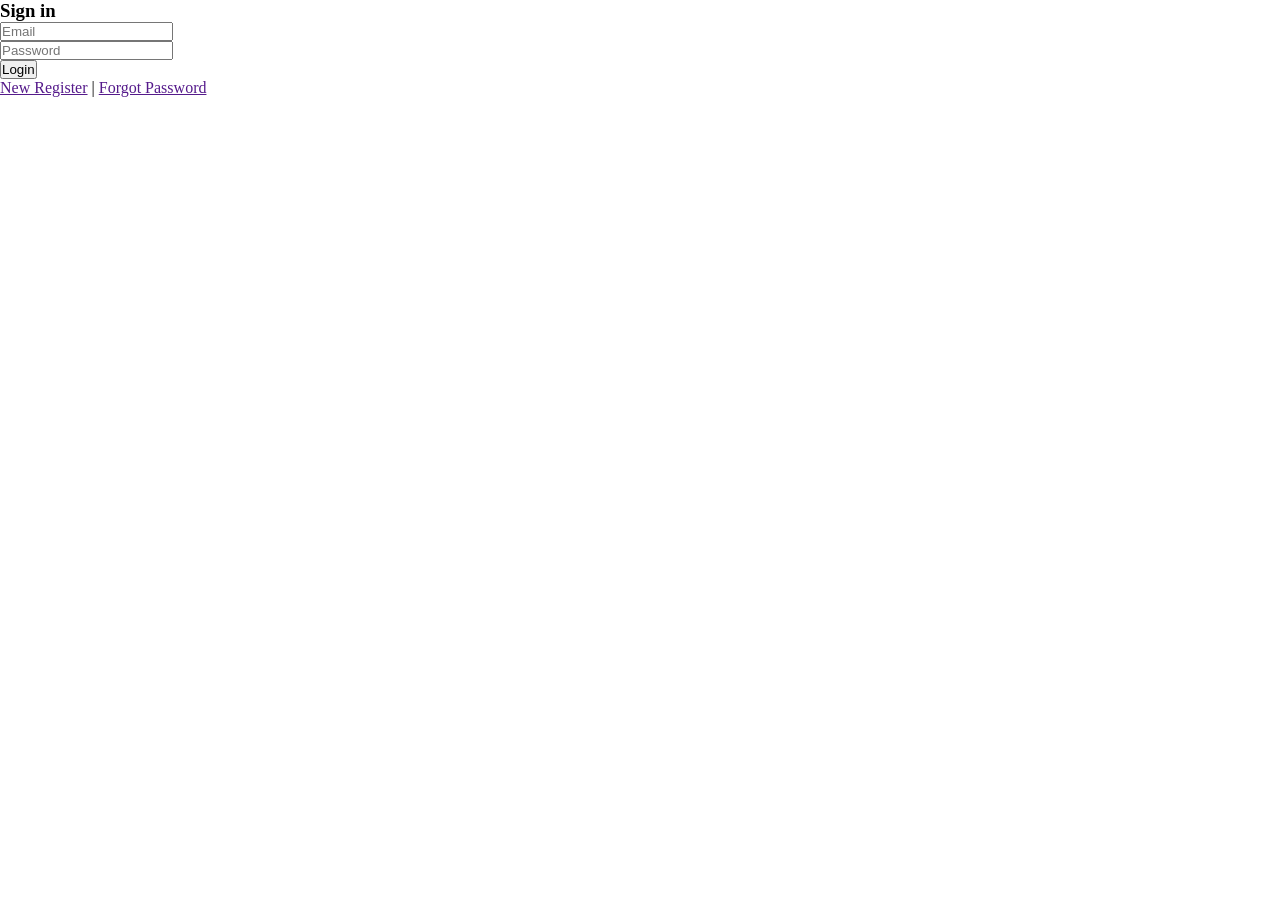
<file: index.html>
<!DOCTYPE html>
<html lang="en">
<head>
    <meta charset="UTF-8">
    <meta name="viewport" content="width=device-width, initial-scale=1.0">
    <title>Document</title>
    <link rel="stylesheet" href="design.css">
</head>
<body>
    <main>
        <div class="Login form">
            <div class="container">
                <h3>Sign in </h3>
                <!-- input fields  -->
                <div>
                    <input type="email" placeholder="Email">
                    <div>
                        <input type="password" placeholder="Password">
                    </div>
                </div>
                <!-- CTA Button -->
                <button type="submit"> Login </button>
                <p class="text"><a href=""> New Register</a> | <a href=""> Forgot Password</a></p>
            </div>
        </div>
    </main>
</body>
</html>
</file>
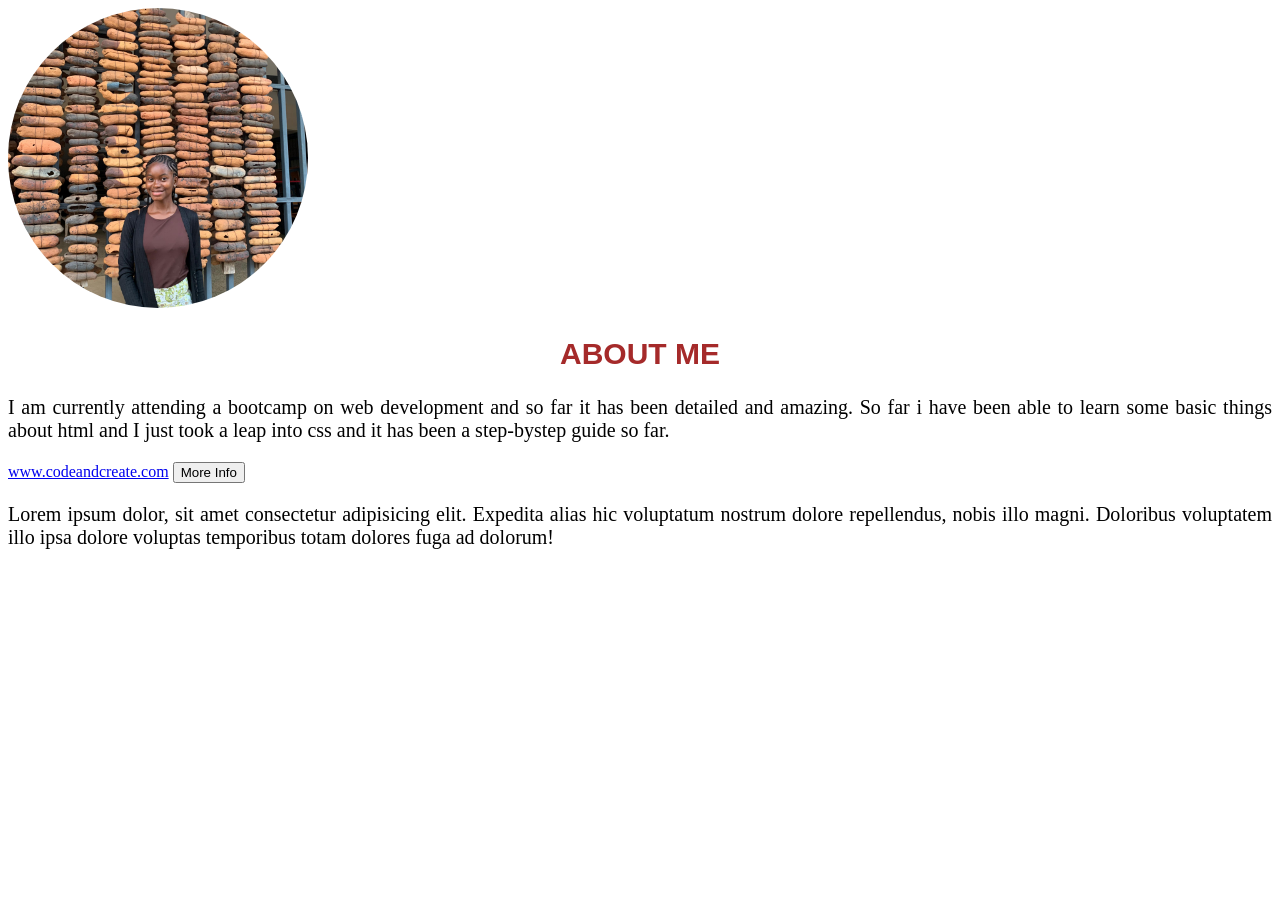
<file: new.html>
<!DOCTYPE html>
<html lang="en">
<head>
    <meta charset="UTF-8">
    <meta name="viewport" content="width=device-width, initial-scale=1.0">
    <title>Document</title>
    <link rel="stylesheet" href="style.css">
</head>
<body>

    <main> 
        <div>
       
            <img class="image" src="img.jpg" alt=" Ihuoma's picture">
            <h2 class="heading"> ABOUT ME </h2>
            <p class="body"> I am currently attending a bootcamp on web development and so far it has been 
                detailed and amazing. So far i have been able to learn some basic things about 
            html and I just took a leap into css and it has been a step-bystep guide so far.  </p>
            <a href="https://google.com"> www.codeandcreate.com</a>
            <button> More Info </button> 


            <p id="bottom-text"> Lorem ipsum dolor, sit amet consectetur adipisicing elit. Expedita alias hic voluptatum nostrum dolore repellendus, nobis illo magni. Doloribus voluptatem illo ipsa dolore voluptas temporibus totam dolores fuga ad dolorum!</p>

       
        </div>
        </main>

    
</body>
</html>
</file>
<file: design.css>
*   {
 margin: 0;
 padding: 0;
 box-sizing: border-box;
}

.Login form {
    width: 100%;
    height: 100%;
}
</file>
<file: style.css>
.heading  {
color: brown;
font-family: Impact, Haettenschweiler, 'Arial Narrow Bold', sans-serif;
text-align: center;
font-size: 30px;

}

.image {
height: 300px;
width: 300px;
object-fit: cover;
border-radius: 50%;
text-align: center;

}

.body {
text-align: justify;
font-size: 20px;


}

#bottom-text {
    text-align: justify;
    font-size: 20px;
}
</file>
